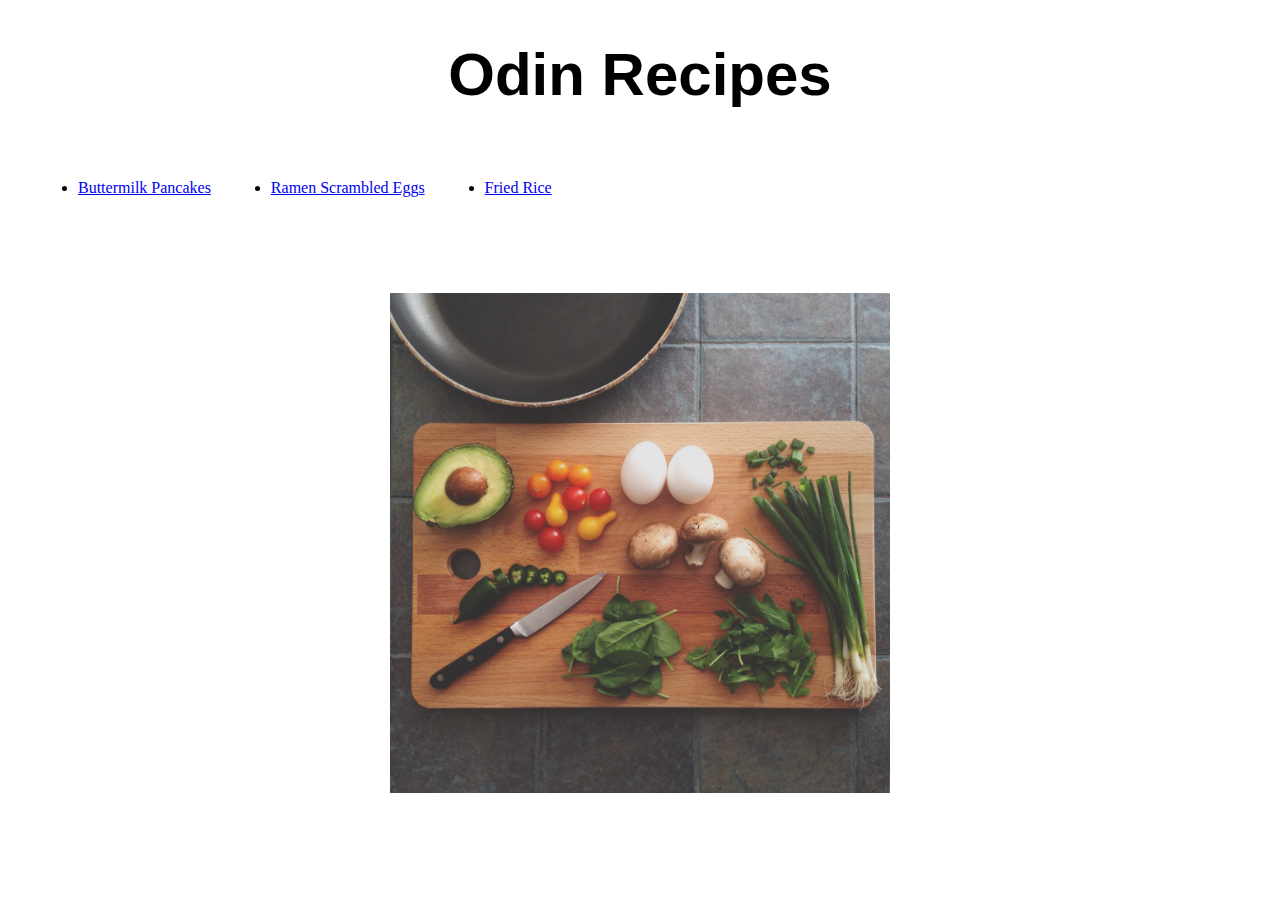
<file: index.html>
<!DOCTYPE html>
<html>
    <head>
        <meta charset="utf-8">
        <link rel="stylesheet" href="styles.css">
        <title>My Recipes</title>
    </head>
    <body>
        <h1>Odin Recipes</h1>
        <ul>
            <li><a href="recipes/pancakes.html">Buttermilk Pancakes</a></li>
            <li><a href="recipes/ramen_eggs.html">Ramen Scrambled Eggs</a></li>
            <li><a href="recipes/rice.html">Fried Rice</a></li>
        </ul>
        <div>
            <img id="decoration" src="./images/ingredients.jpg" alt="ingredients on cutting board">
        </div>
    </body>
</html>
</file>
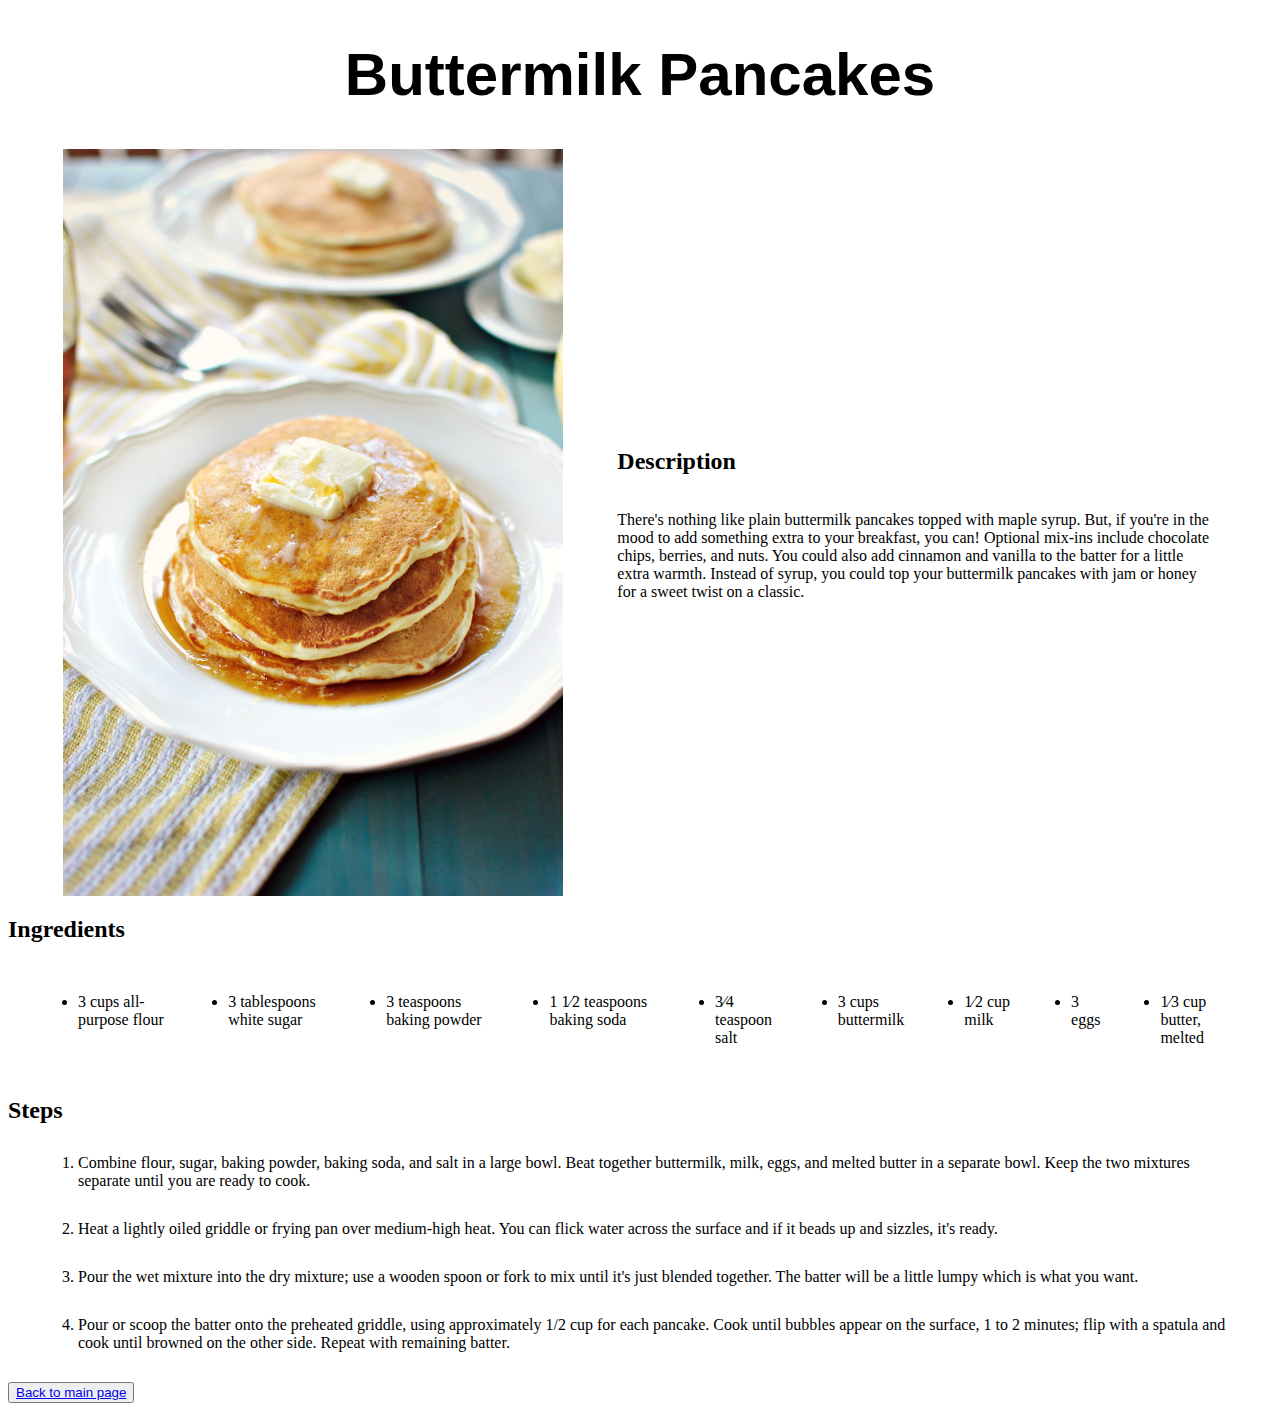
<file: recipes/pancakes.html>
<!DOCTYPE html>
<html lang="en">
<head>
    <meta charset="UTF-8">
    <link rel="stylesheet" href="../styles.css">
    <title>Buttermilk Pancakes</title>
</head>
<body>
    <h1>Buttermilk Pancakes</h1>
    <div class="section1">
        <img class="main" src="../images/buttermilk_pancakes.jpeg" alt="Buttermilk Pancakes">
        <div class="descriptions">
            <h2>Description</h2>
            <p class="desc">
                There's nothing like plain buttermilk pancakes topped with maple syrup. 
                But, if you're in the mood to add something extra to your breakfast, 
                you can! Optional mix-ins include chocolate chips, berries, and nuts. 
                You could also add cinnamon and vanilla to the batter for a little extra warmth. 
                Instead of syrup, you could top your buttermilk pancakes with jam or honey 
                for a sweet twist on a classic.
            </p>
        </div>
    </div>
    <h2>Ingredients</h2>
    <ul>
        <li>3 cups all-purpose flour</li>
        <li>3 tablespoons white sugar</li>
        <li>3 teaspoons baking powder</li>
        <li>1 1⁄2 teaspoons baking soda</li>
        <li>3⁄4 teaspoon salt</li>
        <li>3 cups buttermilk</li>
        <li>1⁄2 cup milk</li>
        <li>3 eggs</li>
        <li>1⁄3 cup butter, melted</li>
    </ul>
    <h2>Steps</h2>
    <ol>
        <li>
            Combine flour, sugar, baking powder, baking soda, and salt in a large bowl. 
            Beat together buttermilk, milk, eggs, and melted butter in a separate bowl. 
            Keep the two mixtures separate until you are ready to cook.
        </li>
        <li>
            Heat a lightly oiled griddle or frying pan over medium-high heat. You can 
            flick water across the surface and if it beads up and sizzles, it's ready.
        </li>
        <li>
            Pour the wet mixture into the dry mixture; use a wooden spoon or fork to mix until 
            it's just blended together. The batter will be a little lumpy which is what you want.
        </li>
        <li>
            Pour or scoop the batter onto the preheated griddle, using approximately 1/2 cup 
            for each pancake. Cook until bubbles appear on the surface, 1 to 2 minutes; flip 
            with a spatula and cook until browned on the other side. Repeat with remaining batter.
        </li>
    </ol>
    <button><a href="../index.html">Back to main page</a></button>
</body>
</html>
</file>
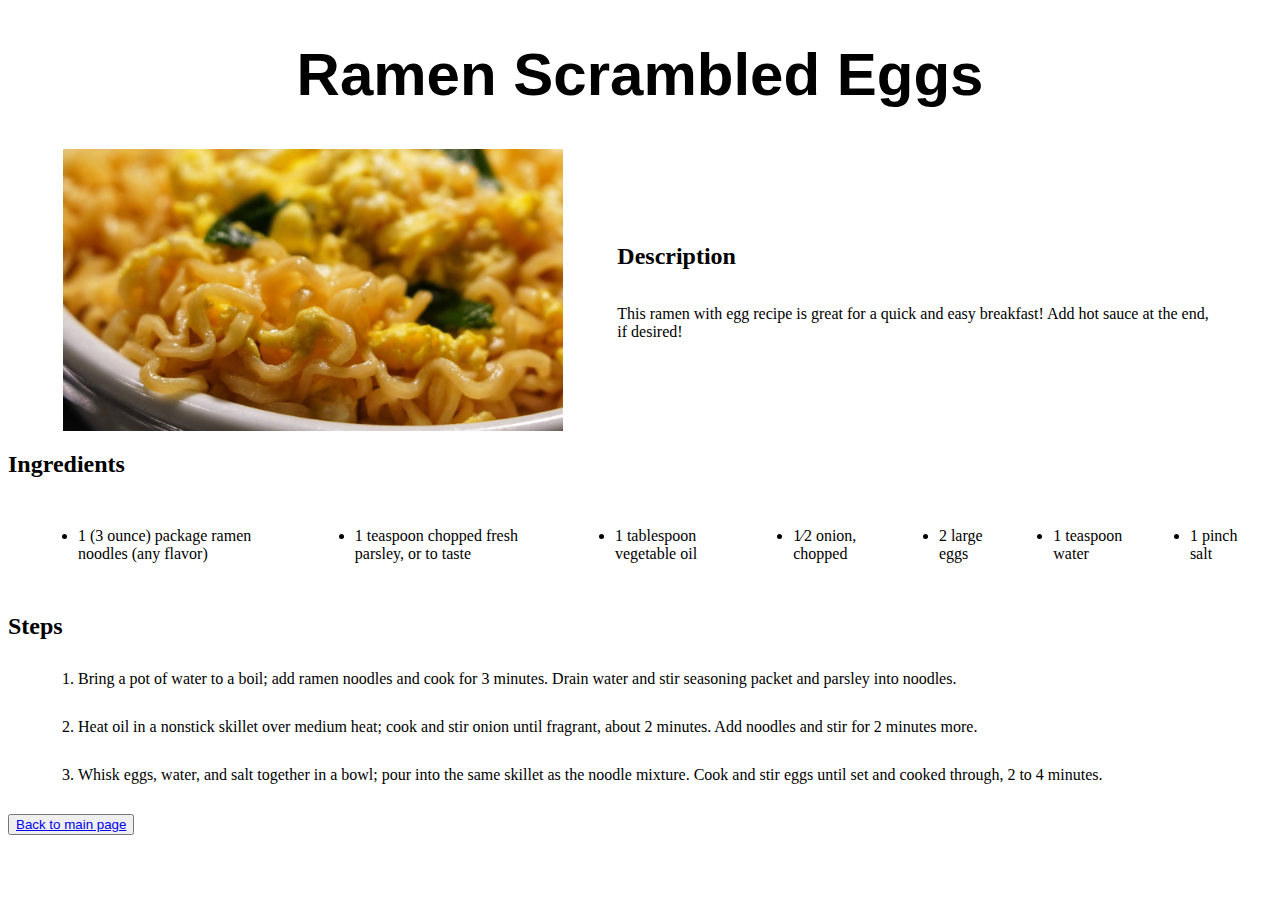
<file: recipes/ramen_eggs.html>
<!DOCTYPE html>
<html lang="en">
<head>
    <meta charset="UTF-8">
    <link rel="stylesheet" href="../styles.css">
    <title>Ramen Scrambled Eggs</title>
</head>
<body>
    <h1>Ramen Scrambled Eggs</h1>
    <div class="section1">
        <img class="main" src="../images/ramen_eggs.jpeg" alt="Ramen Scrambled Eggs">
        <div class="descriptions">
            <h2>Description</h2>
            <p class="desc">This ramen with egg recipe is great for a quick and easy breakfast! Add hot sauce at the end, if desired!</p>
        </div>
    </div>
    <h2>Ingredients</h2>
    <ul>
        <li>1 (3 ounce) package ramen noodles (any flavor)</li>
        <li>1 teaspoon chopped fresh parsley, or to taste</li>
        <li>1 tablespoon vegetable oil</li>
        <li>1⁄2 onion, chopped</li>
        <li>2 large eggs</li>
        <li>1 teaspoon water</li>
        <li>1 pinch salt</li>
    </ul>
    <h2>Steps</h2>
    <ol>
        <li>
            Bring a pot of water to a boil; add ramen noodles and cook for 
            3 minutes. Drain water and stir seasoning packet and parsley into noodles.
        </li>
        <li>
            Heat oil in a nonstick skillet over medium heat; cook and stir onion 
            until fragrant, about 2 minutes. Add noodles and stir for 2 minutes more.
        </li>
        <li>
            Whisk eggs, water, and salt together in a bowl; pour into the same 
            skillet as the noodle mixture. Cook and stir eggs until set and cooked 
            through, 2 to 4 minutes.
        </li>
    </ol>
    <button><a href="../index.html">Back to main page</a></button>
</body>
</html>
</file>
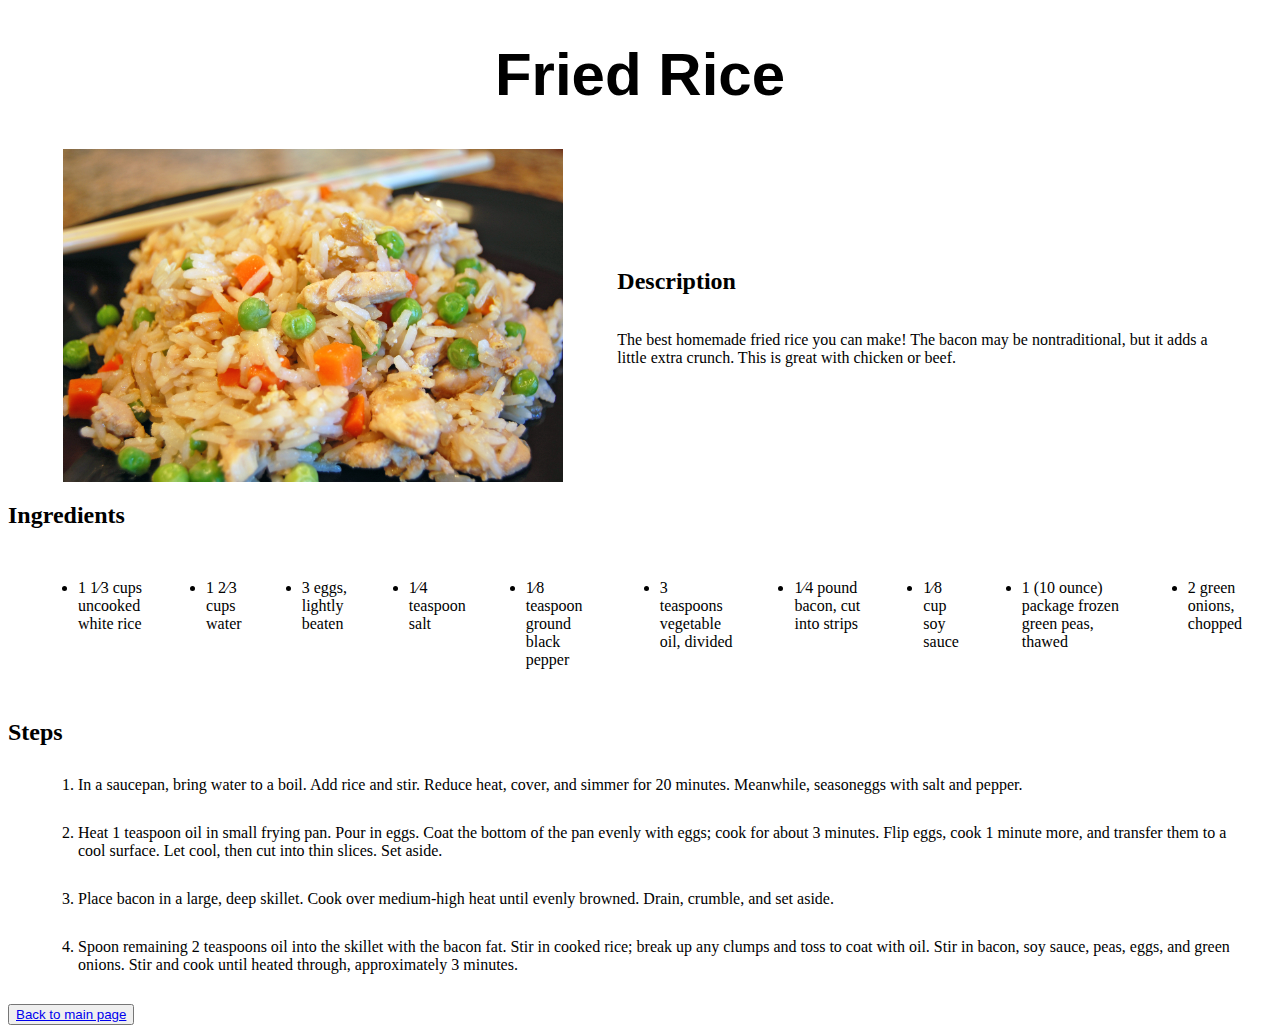
<file: recipes/rice.html>
<!DOCTYPE html>
<html lang="en">
<head>
    <meta charset="UTF-8">
    <link rel="stylesheet" href="../styles.css">
    <title>Fried Rice</title>
</head>
<body>
    <h1>Fried Rice</h1>
    <div class="section1">
        <img class="main" src="../images/fried_rice.jpeg" alt="Fried Rice">
        <div class="descriptions">
            <h2>Description</h2>
            <p class="desc">
                The best homemade fried rice you can make! The bacon may be nontraditional, 
                but it adds a little extra crunch. This is great with chicken or beef.
            </p>
        </div>
    </div>
    <h2>Ingredients</h2>
    <ul>
        <li>1 1⁄3 cups uncooked white rice</li>
        <li>1 2⁄3 cups water</li>
        <li>3 eggs, lightly beaten</li>
        <li>1⁄4 teaspoon salt</li>
        <li>1⁄8 teaspoon ground black pepper</li>
        <li>3 teaspoons vegetable oil, divided</li>
        <li>1⁄4 pound bacon, cut into strips</li>
        <li>1⁄8 cup soy sauce</li>
        <li>1 (10 ounce) package frozen green peas, thawed</li>
        <li>2 green onions, chopped</li>
    </ul>
    <h2>Steps</h2>
    <ol>
        <li>
            In a saucepan, bring water to a boil. Add rice and stir. Reduce heat, 
            cover, and simmer for 20 minutes. Meanwhile, seasoneggs with salt and pepper.
        </li>
        <li>
            Heat 1 teaspoon oil in small frying pan. Pour in eggs. Coat the bottom 
            of the pan evenly with eggs; cook for about 3 minutes. Flip eggs, cook 1 
            minute more, and transfer them to a cool surface. Let cool, then cut into 
            thin slices. Set aside.
        </li>
        <li>
            Place bacon in a large, deep skillet. Cook over medium-high heat 
            until evenly browned. Drain, crumble, and set aside.
        </li>
        <li>
            Spoon remaining 2 teaspoons oil into the skillet with the bacon fat. 
            Stir in cooked rice; break up any clumps and toss to coat with oil. 
            Stir in bacon, soy sauce, peas, eggs, and green onions. Stir and cook 
            until heated through, approximately 3 minutes.
        </li>
    </ol>
    <button><a href="../index.html">Back to main page</a></button>
</body>
</html>
</file>
<file: styles.css>
h1 {
    text-align: center;
    font-family: Verdana, Geneva, Tahoma, sans-serif;
    font-size: 60px;
}

ul {
    display: flex;
}

li {
    margin: 30px;
}

div {
    display: flex;
    justify-content: center;
}

#decoration {
    margin-top: 50px;
    width: 500px;
    height: auto;
}

.main {
    width: 500px;
    height: auto;
}

.section1 {
    display: flex;
    justify-content: space-evenly;
}

.desc {
    width: 600px;
}

.descriptions {
    display: flex;
    flex-direction: column;
    
}
</file>
